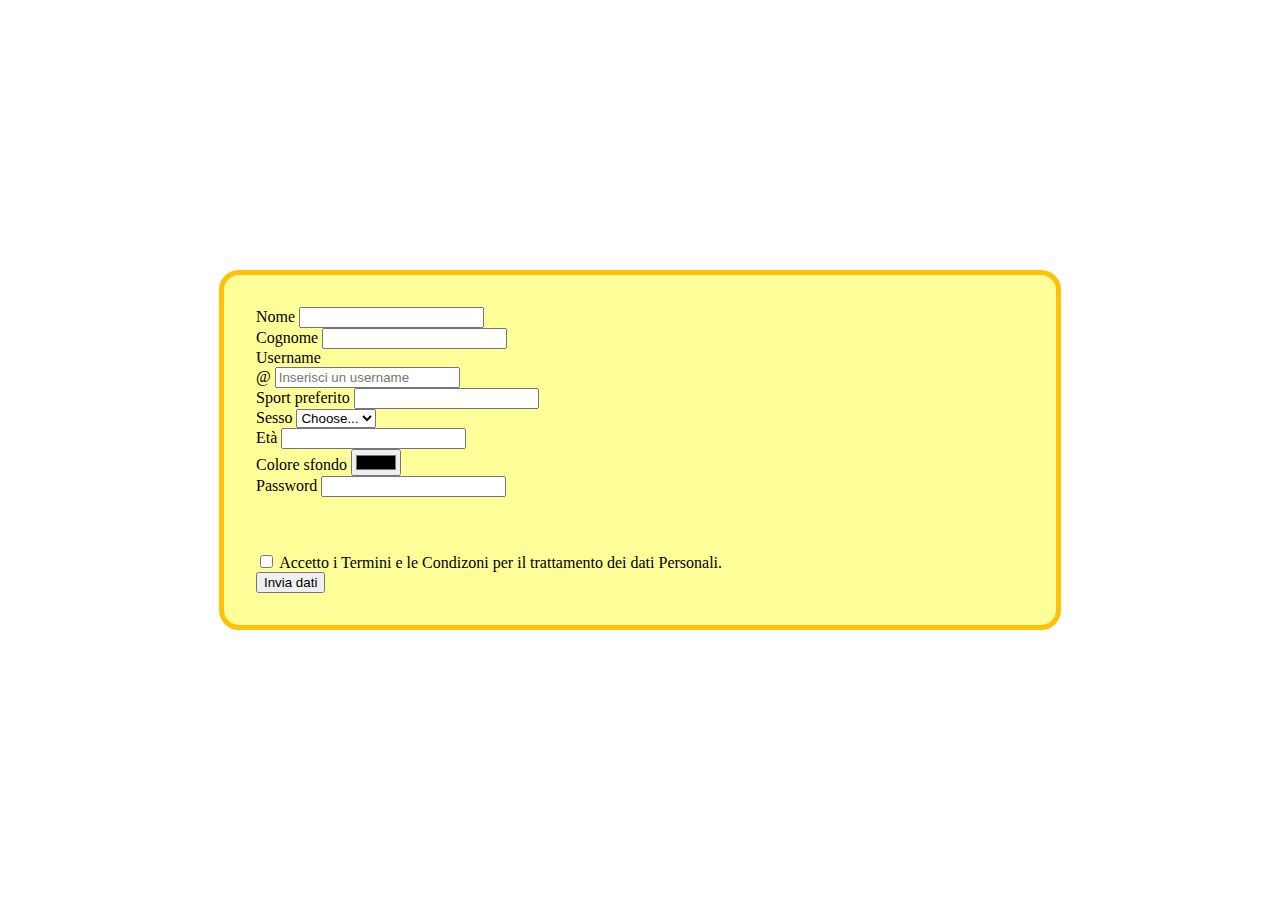
<file: esercizi/questionario/index.html>
<!DOCTYPE html>
<html>

<head>
  <title>Home</title>
  <link rel="stylesheet" href="/esercizi/stileGenerale.css">
  <link href="https://cdn.jsdelivr.net/npm/bootstrap@5.0.2/dist/css/bootstrap.min.css" rel="stylesheet" integrity="sha384-EVSTQN3/azprG1Anm3QDgpJLIm9Nao0Yz1ztcQTwFspd3yD65VohhpuuCOmLASjC" crossorigin="anonymous">
</head>

<body>
  <form class="row g-3 signIn" action="./controllo.php" method="GET">
    <div class="col-md-4">
      <label for="nome" class="form-label">Nome</label>
      <input type="text" class="form-control" id="nome" name="nome" required>
    </div>
    <div class="col-md-4">
      <label for="cognome" class="form-label">Cognome</label>
      <input type="text" class="form-control" id="cognome" name="cognome" required>
    </div>
    <div class="col-md-4">
      <label for="Username" class="form-label">Username</label>
      <div class="input-group has-validation">
        <span class="input-group-text" id="Username">@</span>
        <input type="text" class="form-control" id="Username" name="Username" placeholder="Inserisci un username" required>
      </div>
    </div>
    <div class="col-md-3">
      <label for="sport" class="form-label">Sport preferito</label>
      <input type="text" class="form-control" id="sport" name="sport" required>
    </div>
    <div class="col-md-3">
      <label for="sesso" class="form-label">Sesso</label>
      <select class="form-select" id="sesso" name="sesso" required>
        <option selected disabled value="">Choose...</option>
        <option>Maschio</option>
        <option>Femmina</option>
        <option>Altro</option>
      </select>
    </div>
    <div class="col-md-3">
      <label for="età" class="form-label">Età</label>
      <input type="number" class="form-control" id="età" name="età" required>
    </div>
    <div class="col-md-3">
      <label for="colore" class="form-label">Colore sfondo</label>
      <input type="color" class="form-control form-control-color" id="colore" name="colore" required>
    </div>
    <div class="col-md-6">
      <label for="password" class="form-label">Password</label>
      <input type="password" class="form-control" id="password" name="password" required>
    </div>
    <div class="col-md-6" style="margin-top: 55px;">
      <div class="form-check">
        <input class="form-check-input" type="checkbox" value="" id="invalidCheck" required>
        <label class="form-check-label" for="invalidCheck">
          Accetto i Termini e le Condizoni per il trattamento dei dati Personali.
        </label>
      </div>
    </div>
    <div class="col-12">
      <button class="btn btn-warning" type="submit">Invia dati</button>
    </div>
  </form>
</body>

</html>

<style>
  .signIn {
    width: 60%;
    padding: 2rem;
    margin: 0;
    position: absolute;
    top: 50%;
    left: 50%;
    transform: translate(-50%, -50%);
    border: 5px solid #ffc107;
    border-radius: 20px;
    background-color: rgb(255, 255, 153);
  }
</style>
</file>
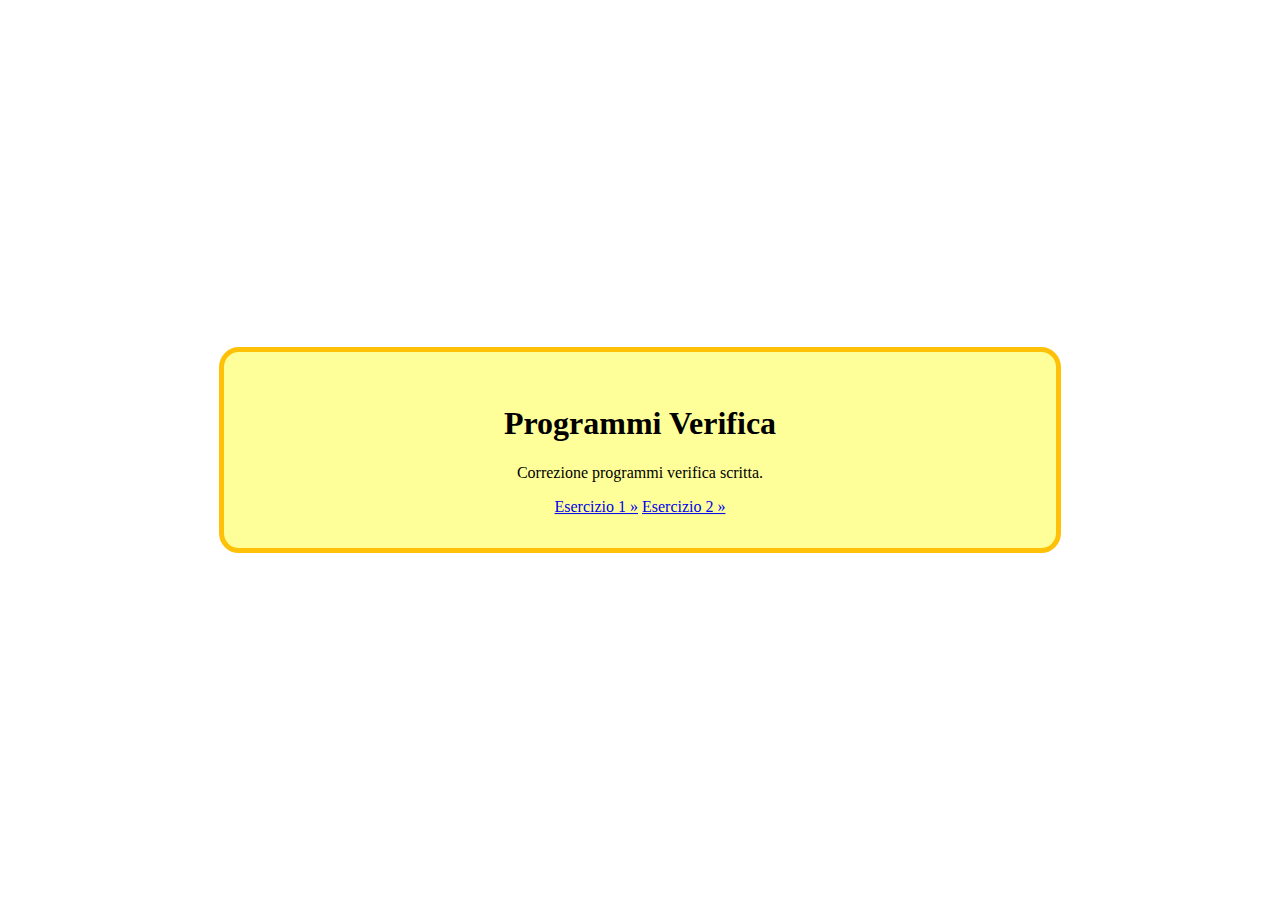
<file: esercizi/verifica/index.html>
<!DOCTYPE html>
<html>

<head>
  <title>Programmi Verifica</title>
  <link href="https://cdn.jsdelivr.net/npm/bootstrap@5.0.2/dist/css/bootstrap.min.css" rel="stylesheet"
    integrity="sha384-EVSTQN3/azprG1Anm3QDgpJLIm9Nao0Yz1ztcQTwFspd3yD65VohhpuuCOmLASjC" crossorigin="anonymous">
  <link rel="stylesheet" href="/esercizi/stileGenerale.css">
</head>

<body>
  <div class="bg-body-tertiary p-5 rounded mt-3 form">
    <h1>Programmi Verifica</h1>
    <p class="lead">Correzione programmi verifica scritta.</p>
    <a class="btn btn-lg btn-primary" href="/esercizi/verifica/esercizio1/index.html" role="button">Esercizio 1 »</a>
    <a class="btn btn-lg btn-primary" href="/esercizi/verifica/esercizio2/index.html" role="button">Esercizio 2 »</a>
  </div>
</body>

</html>
</file>
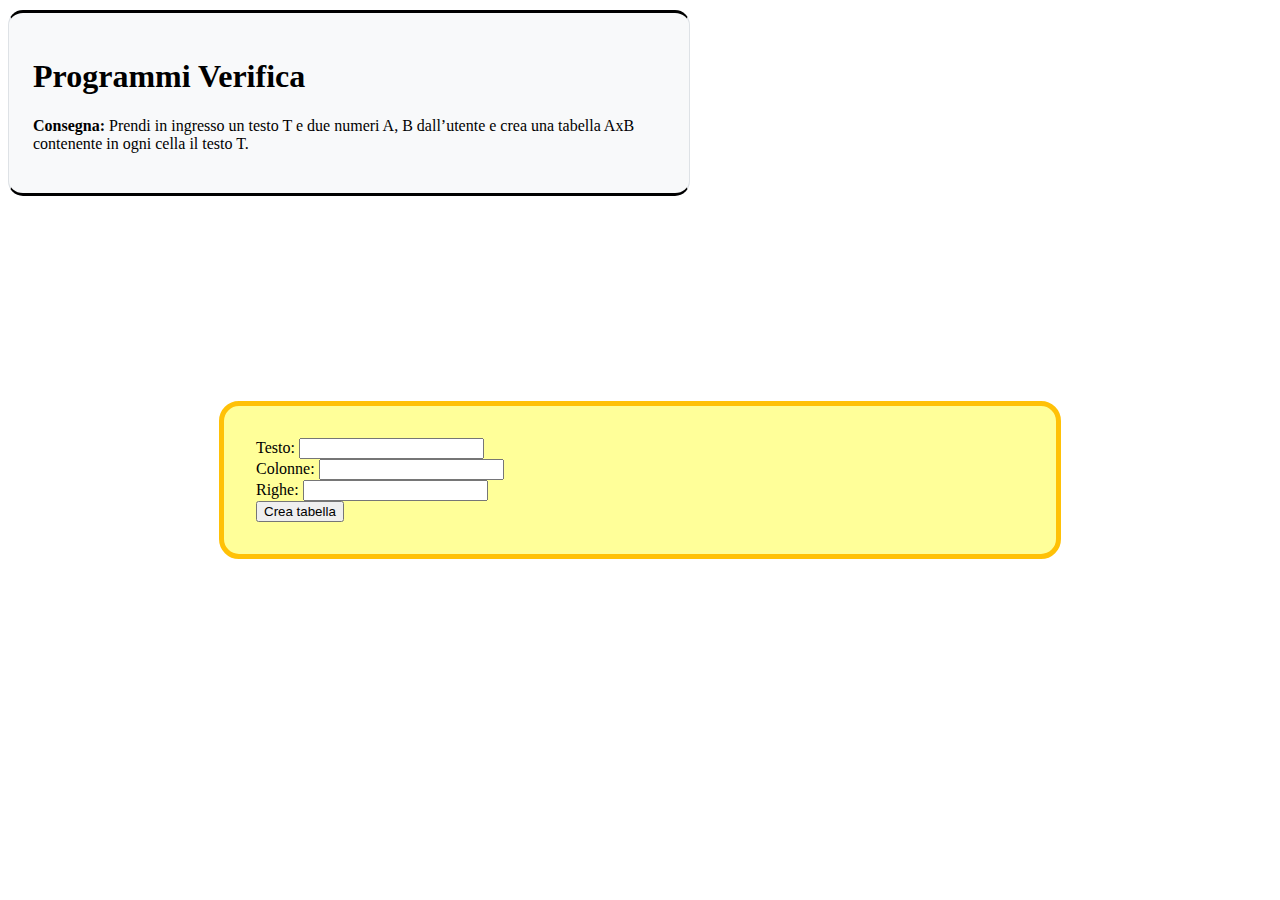
<file: esercizi/verifica/esercizio1/index.html>
<!DOCTYPE html>
<html>

<head>
  <title>Esercizio 1</title>
  <link rel="stylesheet" href="/esercizi/stileGenerale.css">
  <link href="https://cdn.jsdelivr.net/npm/bootstrap@5.0.2/dist/css/bootstrap.min.css" rel="stylesheet"
    integrity="sha384-EVSTQN3/azprG1Anm3QDgpJLIm9Nao0Yz1ztcQTwFspd3yD65VohhpuuCOmLASjC" crossorigin="anonymous">
</head>

<body>
  <main class="container p-3" style="border-bottom: solid; border-top: solid; margin-top: 10px;">
    <div class="bg-body-tertiary rounded p-3 allineamentoCentro">
      <h1>Programmi Verifica</h1>
      <p class="lead"><b>Consegna: </b> Prendi in ingresso un testo T e due numeri A, B dall’utente e crea una tabella
        AxB contenente in ogni cella il testo T.</p>
    </div>
  </main>
  <form class="row g-3 signIn" action="./controllo.php" method="GET" style="margin-top: 30px;">
    <div class="col-md-4">
      <label for="nome" class="testo">Testo:</label>
      <input type="text" class="form-control" id="testo" name="testo" required>
    </div>
    <div class="col-md-4">
      <label for="colonne">Colonne:</label>
      <input type="number" class="form-control" id="colonne" name="colonne" required>
    </div>
    <div class="col-md-4">
      <label for="righe">Righe:</label>
      <input type="number" class="form-control" id="righe" name="righe" required>
    </div>
    <div class="col-12">
      <button class="btn btn-warning" type="submit">Crea tabella</button>
    </div>
  </form>
</body>

</html>
</file>
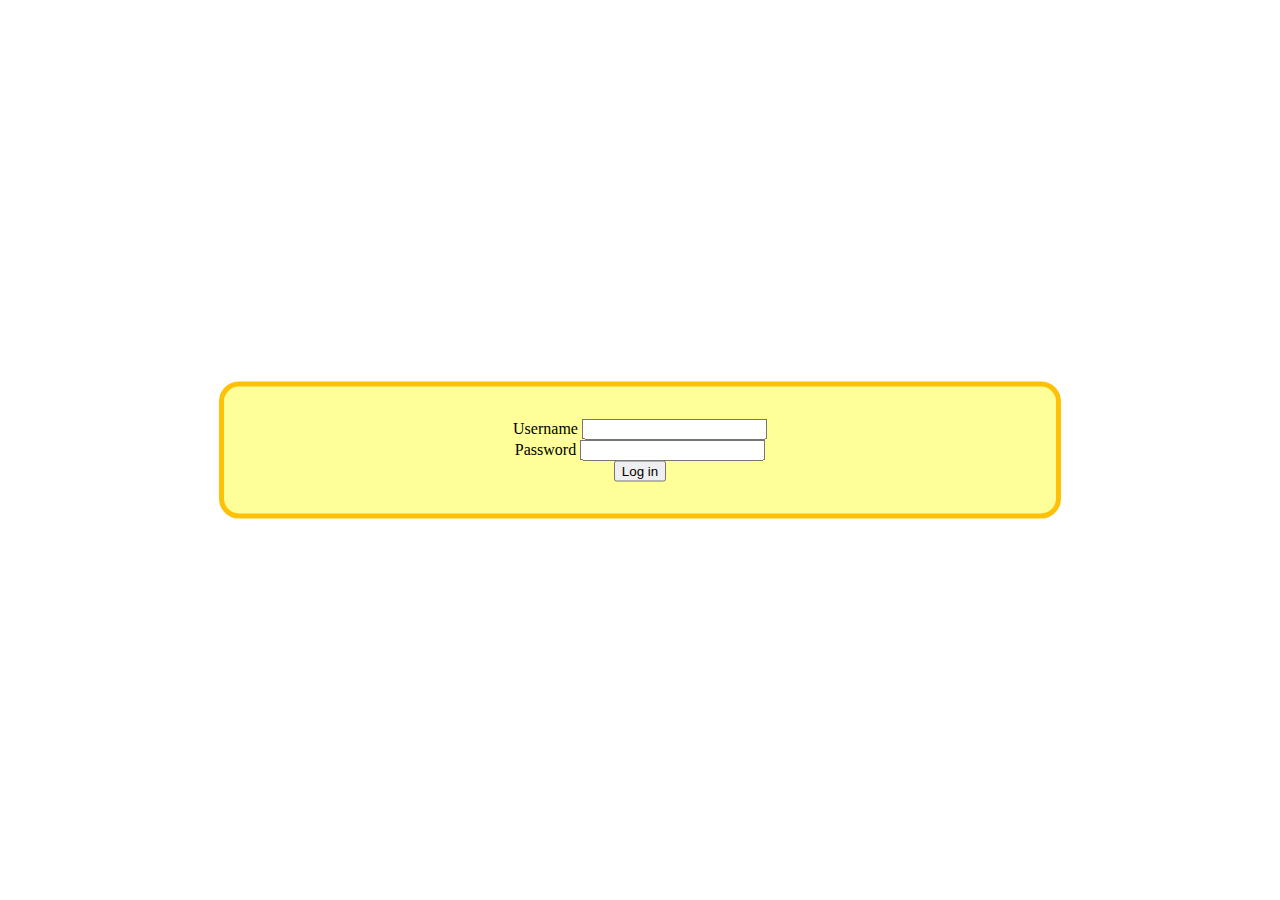
<file: esercizi/verifica/esercizio2/index.html>
<!DOCTYPE html>
<html>

<head>
    <title>Home</title>
    <link rel="stylesheet" href="/esercizi/stileGenerale.css">
    <link href="https://cdn.jsdelivr.net/npm/bootstrap@5.0.2/dist/css/bootstrap.min.css" rel="stylesheet"
        integrity="sha384-EVSTQN3/azprG1Anm3QDgpJLIm9Nao0Yz1ztcQTwFspd3yD65VohhpuuCOmLASjC" crossorigin="anonymous">
</head>

<body>
    <form class="row g-3 form" action="./controllo.php" method="GET">
        <div class="col-md-6">
            <label for="username" class="form-label">Username</label>
            <input type="text" class="form-control" id="username" name="username" required>
        </div>
        <div class="col-md-6">
            <label for="password" class="form-label">Password</label>
            <input type="password" class="form-control" id="password" name="password" required>
        </div>
        <div>
            <input type="hidden" name="contatore" value=3>
        </div>
        <div class="col-12">
            <button class="btn btn-warning" type="submit">Log in</button>
        </div>
    </form>
</body>

</html>
</file>
<file: esercizi/stileGenerale.css>
.form {
  width: 60%;
  padding: 2rem;
  margin: 0;
  position: absolute;
  top: 50%;
  left: 50%;
  transform: translate(-50%, -50%);
  border: 5px solid #ffc107;
  border-radius: 20px;
  background-color: rgb(255, 255, 153);
  text-align: center;
}

.centroPagina {
  margin: 0;
  position: absolute;
  top: 50%;
  left: 50%;
  transform: translate(-50%, -50%);
}

.signIn {
  width: 60%;
  padding: 2rem;
  margin: 0;
  position: absolute;
  top: 50%;
  left: 50%;
  transform: translate(-50%, -50%);
  border: 5px solid #ffc107;
  border-radius: 20px;
  background-color: rgb(255, 255, 153);
}

.miaTable {
  height: 25%;
  width: 60%;
  padding: 20px;
  margin: 0;
  position: absolute;
  top: 50%;
  left: 50%;
  transform: translate(-50%, -50%);
  background-color: #c7c7c7;
  border-radius: 20px;
  text-align: center;
}

.title {
  width: 65%;
  margin: auto;
  margin-top: 1rem;
  text-align: Center;
  padding: 2rem;
  border: solid 2px;
}

.errorAlert {
  background-color: #f8d7da;
  border-radius: 20px;
  border: solid #f1aeb5;
  width: 60%;
  margin: auto;
  margin-top: 1.5rem;
  margin-bottom: 1.5rem;
  padding: 1rem;
}

.successAlert {
  background-color: #d1e7dd;
  border-radius: 20px;
  border: solid #a3cfbb;
  width: 60%;
  margin: auto;
  margin-top: 1.5rem;
  margin-bottom: 1.5rem;
  padding: 1rem;
  text-align: center;
}

.container {
  width: 50%;
  background-color: rgb(248, 249, 250);
  margin-top: 50px;
  padding: 1.5rem;
  border: solid;
  border-width: 1px;
  border-radius: 15px;
  border-color: rgb(222, 226, 230);
}
</file>
